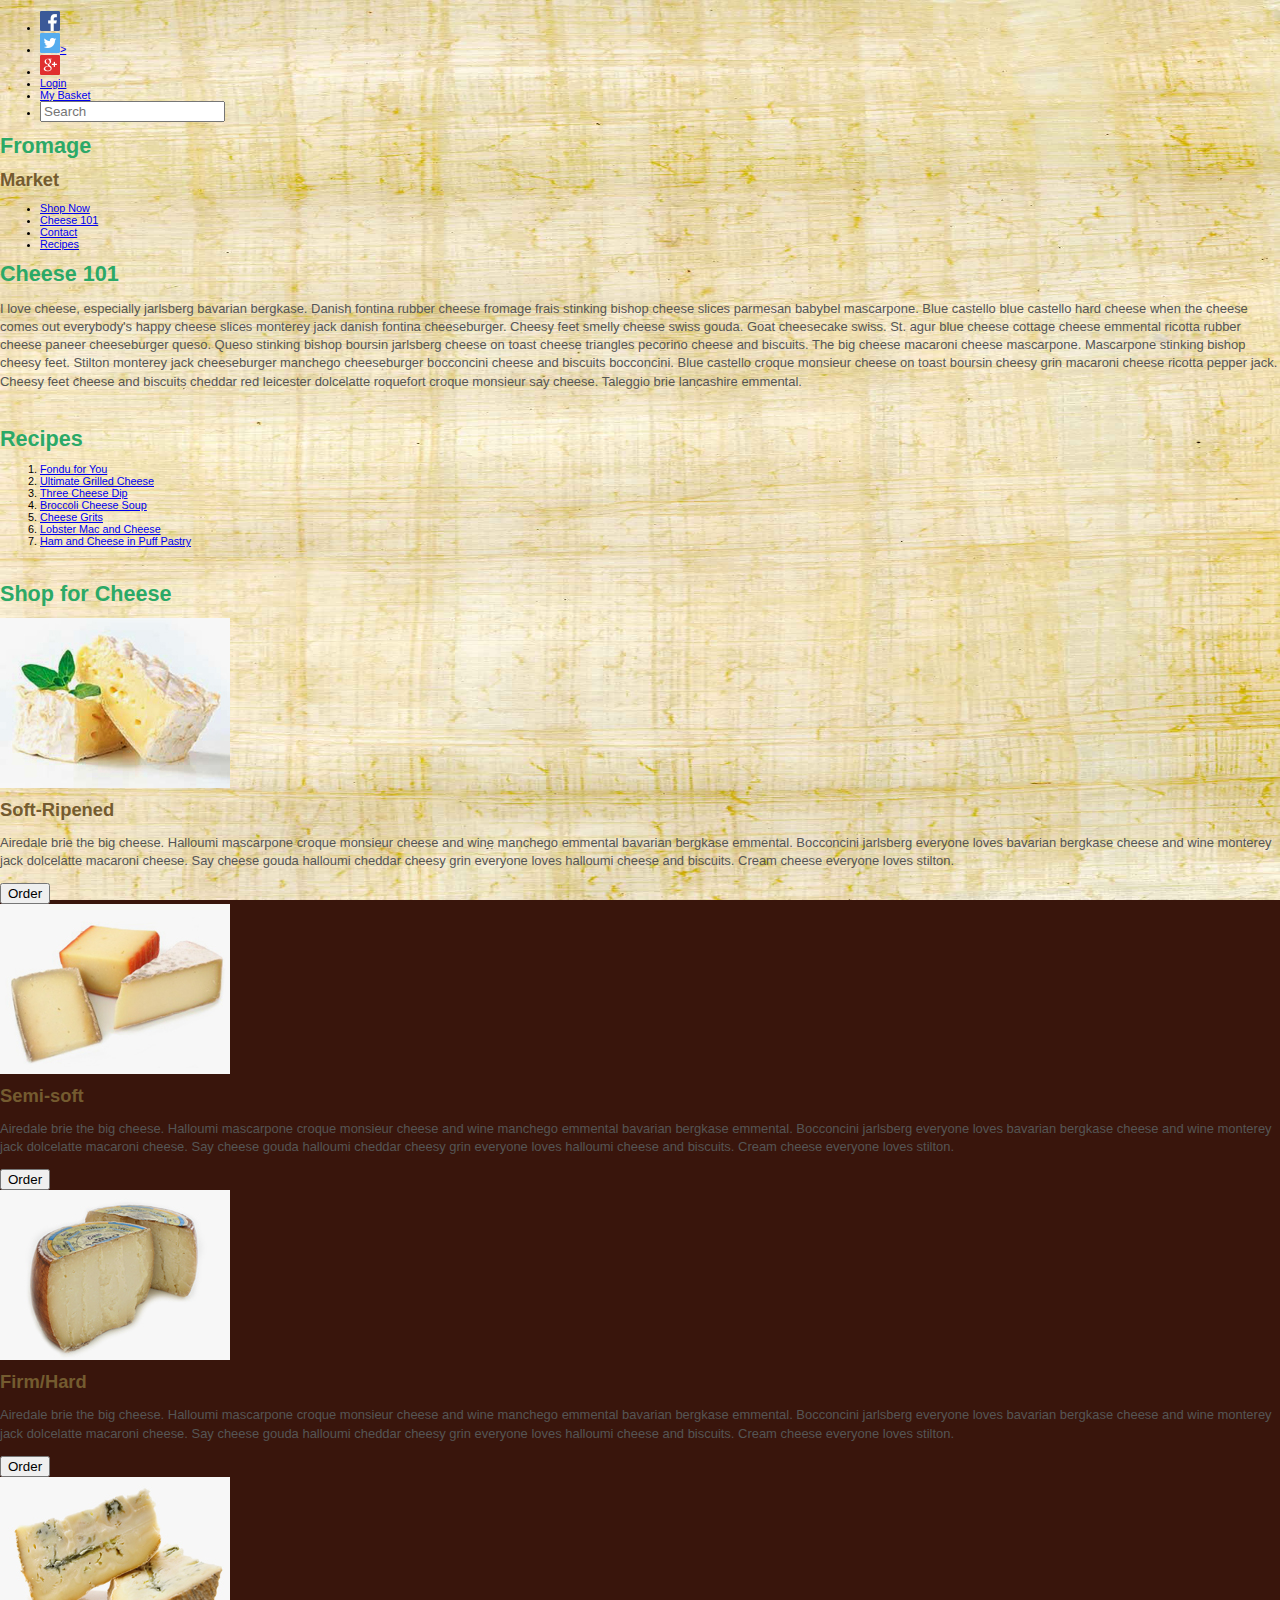
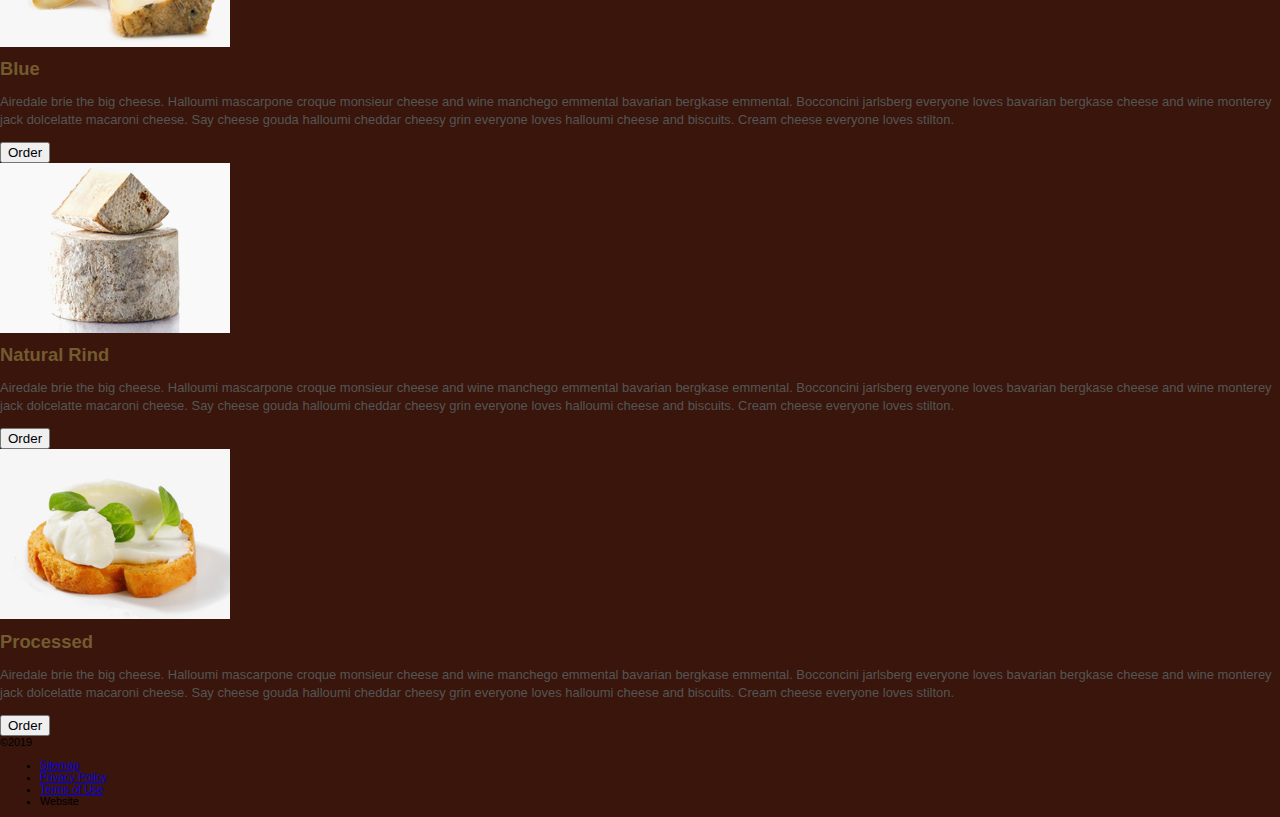
<file: SD119/DotNetProjects/StoreAppDemo/index.html>
<!DOCTYPE html>
<html lang="en">
<head>
    <meta charset="UTF-8">
    <meta http-equiv="X-UA-Compatible" content="IE=edge">
    <meta name="viewport" content="width=device-width, initial-scale=1.0">
    <title>Fromage Cheese Market</title>
    <link rel="stylesheet" type="text/css" href="main.css">
</head>
<body>
    <header>
        <!--Login menu-->
        <nav>
            <ul>
                <li><a href="#"><img src="img/facebook_20.png" alt="Facebook" class="socialIcon" /></a></li>
                <li><a href="#"><img src="img/twitter_20.png" alt="Twitter" class="socialIcon" />></a></li>
                <li><a href="#"><img src="img/google_plus_20.png" alt="Google Plus" class="socialIcon" /></a></li>
                <li><a href="#" class="active">Login</a></li>
                <li><a href="#">My Basket</a></li>
                <li><input type="search" id="search" placeholder="Search"></li>
            </ul>
        </nav>
                
        <!--Navigation menu-->
        <h1>Fromage</h1>
        <h2>Market</h2>
        <nav>
            <ul>
                <li><a href="#">Shop Now</a></li>
                <li><a href="#">Cheese 101</a></li>
                <li><a href="#">Contact</a></li>
                <li><a href="#">Recipes</a></li>
            </ul>
        </nav>
    </header>
    <section id="sidebar">
        <!--Sidebar Text-->
        <h1>Cheese 101</h1>
        <p>I love cheese, especially jarlsberg bavarian bergkase. Danish fontina rubber cheese fromage frais stinking bishop cheese slices parmesan babybel mascarpone. Blue castello blue castello hard cheese when the cheese comes out everybody's happy cheese slices monterey jack danish fontina cheeseburger. Cheesy feet smelly cheese swiss gouda.

            Goat cheesecake swiss. St. agur blue cheese cottage cheese emmental ricotta rubber cheese paneer cheeseburger queso. Queso stinking bishop boursin jarlsberg cheese on toast cheese triangles pecorino cheese and biscuits. The big cheese macaroni cheese mascarpone.
            
            Mascarpone stinking bishop cheesy feet. Stilton monterey jack cheeseburger manchego cheeseburger bocconcini cheese and biscuits bocconcini. Blue castello croque monsieur cheese on toast boursin cheesy grin macaroni cheese ricotta pepper jack. Cheesy feet cheese and biscuits cheddar red leicester dolcelatte roquefort croque monsieur say cheese. Taleggio brie lancashire emmental.</p>
             <br />
        <!--Recipe List-->
        <h1>Recipes</h1>
        <ol>
            <li><a href="#">Fondu for You</a></li>
            <li><a href="#">Ultimate Grilled Cheese</a></li>
            <li><a href="#">Three Cheese Dip</a></li>
            <li><a href="#">Broccoli Cheese Soup</a></li>
            <li><a href="#">Cheese Grits</a></li>
            <li><a href="#">Lobster Mac and Cheese</a></li>
            <li><a href="#">Ham and Cheese in Puff Pastry</a></li>
        </ol>
        <br />
    </section>  <!--Closing sidebar section tag-->
    <section id="main">
        <!--Main Section-->
        <h1>Shop for Cheese</h1>
        <!--Six different cheeses-->
        <div class="panel">
            <img src="img/230x170/soft_ripened_cheese_230.jpg" class="cheeseType" alt="cheese" />
            <h2>Soft-Ripened</h2>
            <p>Airedale brie the big cheese. Halloumi mascarpone croque monsieur cheese and wine manchego emmental bavarian bergkase emmental. Bocconcini jarlsberg everyone loves bavarian bergkase cheese and wine monterey jack dolcelatte macaroni cheese. Say cheese gouda halloumi cheddar cheesy grin everyone loves halloumi cheese and biscuits. Cream cheese everyone loves stilton.</p>
            <button>Order</button>
        </div>
        <div class="panel">
            <img src="img/230x170/cheese_semifirmgroup_230.jpg" class="cheeseType" alt="cheese" />
            <h2>Semi-soft</h2>
            <p>Airedale brie the big cheese. Halloumi mascarpone croque monsieur cheese and wine manchego emmental bavarian bergkase emmental. Bocconcini jarlsberg everyone loves bavarian bergkase cheese and wine monterey jack dolcelatte macaroni cheese. Say cheese gouda halloumi cheddar cheesy grin everyone loves halloumi cheese and biscuits. Cream cheese everyone loves stilton.</p>
            <button>Order</button>
        </div>
        <div class="panel">
            <img src="img/230x170/firm_hard_fioresardo_230.jpg" class="cheeseType" alt="cheese" />
            <h2>Firm/Hard</h2>
            <p>Airedale brie the big cheese. Halloumi mascarpone croque monsieur cheese and wine manchego emmental bavarian bergkase emmental. Bocconcini jarlsberg everyone loves bavarian bergkase cheese and wine monterey jack dolcelatte macaroni cheese. Say cheese gouda halloumi cheddar cheesy grin everyone loves halloumi cheese and biscuits. Cream cheese everyone loves stilton.</p>
            <button>Order</button>
        </div>
        <div class="panel">
            <img src="img/230x170/blue_cheese_230.jpg" class="cheeseType" alt="cheese" />
            <h2>Blue</h2>
            <p>Airedale brie the big cheese. Halloumi mascarpone croque monsieur cheese and wine manchego emmental bavarian bergkase emmental. Bocconcini jarlsberg everyone loves bavarian bergkase cheese and wine monterey jack dolcelatte macaroni cheese. Say cheese gouda halloumi cheddar cheesy grin everyone loves halloumi cheese and biscuits. Cream cheese everyone loves stilton.</p>
            <button>Order</button>
        </div>
        <div class="panel">
            <img src="img/230x170/natural_rind_230.jpg" class="cheeseType" alt="cheese" />
            <h2>Natural Rind</h2>
            <p>Airedale brie the big cheese. Halloumi mascarpone croque monsieur cheese and wine manchego emmental bavarian bergkase emmental. Bocconcini jarlsberg everyone loves bavarian bergkase cheese and wine monterey jack dolcelatte macaroni cheese. Say cheese gouda halloumi cheddar cheesy grin everyone loves halloumi cheese and biscuits. Cream cheese everyone loves stilton.</p>
            <button>Order</button>
        </div>
        <div class="panel">
            <img src="img/230x170/processed_spread_230.jpg" class="cheeseType" alt="cheese" />
            <h2>Processed</h2>
            <p>Airedale brie the big cheese. Halloumi mascarpone croque monsieur cheese and wine manchego emmental bavarian bergkase emmental. Bocconcini jarlsberg everyone loves bavarian bergkase cheese and wine monterey jack dolcelatte macaroni cheese. Say cheese gouda halloumi cheddar cheesy grin everyone loves halloumi cheese and biscuits. Cream cheese everyone loves stilton.</p>
            <button>Order</button>
        </div>
    </section>
    <footer>
        <!--Legal items, navigational items-->
        <span>&copy;2019</span>
        <ul id="menuFooter">
            <li><a href="#">Sitemap</a></li>
            <li><a href="#">Privacy Policy</a></li>
            <li><a href="#">Terms of Use</a></li>
            <li>Website</li>
        </ul>
    </footer>
    
</body>
</html>
</file>
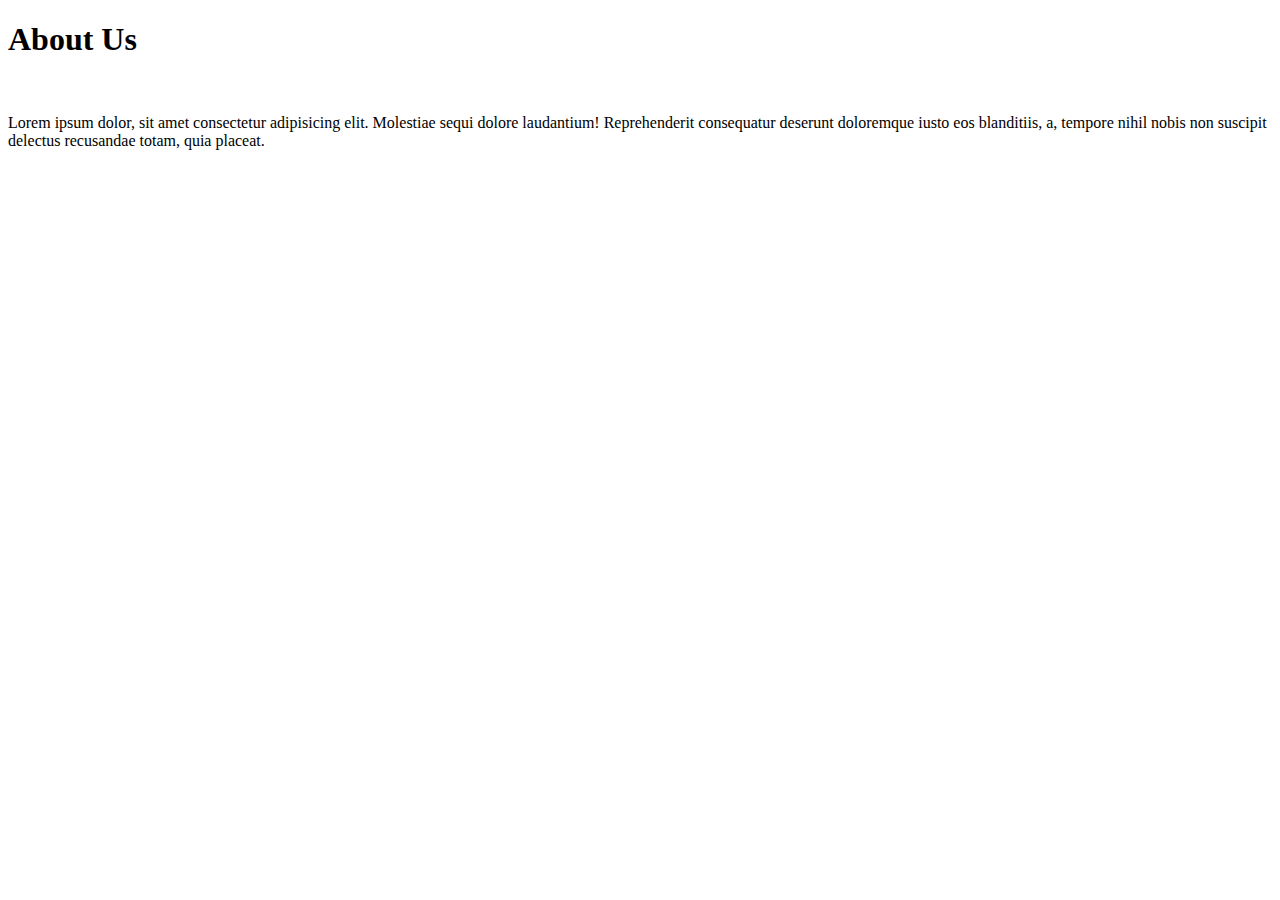
<file: SD119/Misc/AboutUs.html>
<!DOCTYPE html>
<html lang="en">
<head>
    <meta charset="UTF-8">
    <meta http-equiv="X-UA-Compatible" content="IE=edge">
    <meta name="viewport" content="width=device-width, initial-scale=1.0">
    <title>About Us</title>
</head>
<body>
    <h1>About Us</h1>
    <br />
    <p>Lorem ipsum dolor, sit amet consectetur adipisicing elit. Molestiae sequi dolore laudantium! Reprehenderit consequatur deserunt doloremque iusto eos blanditiis, a, tempore nihil nobis non suscipit delectus recusandae totam, quia placeat.</p>
        
    
</body>
</html>
</file>
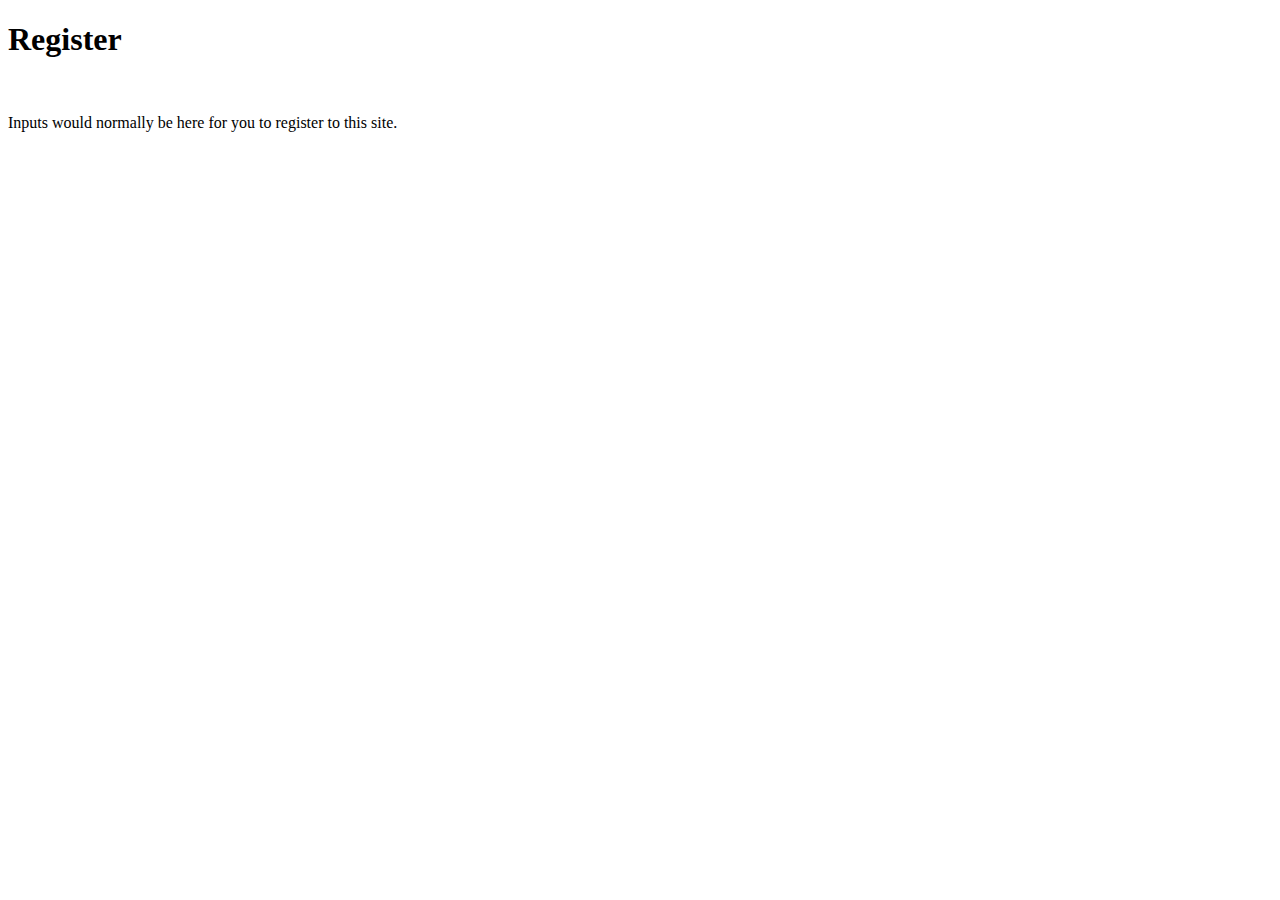
<file: SD119/Misc/register.html>
<!DOCTYPE html>
<html lang="en">
<head>
    <meta charset="UTF-8">
    <meta http-equiv="X-UA-Compatible" content="IE=edge">
    <meta name="viewport" content="width=device-width, initial-scale=1.0">
    <title>Register</title>
</head>
<body>
    <h1>Register</h1>
    <br />
    <p>Inputs would normally be here for you to register to this site.</p>
        
    
</body>
</html>
</file>
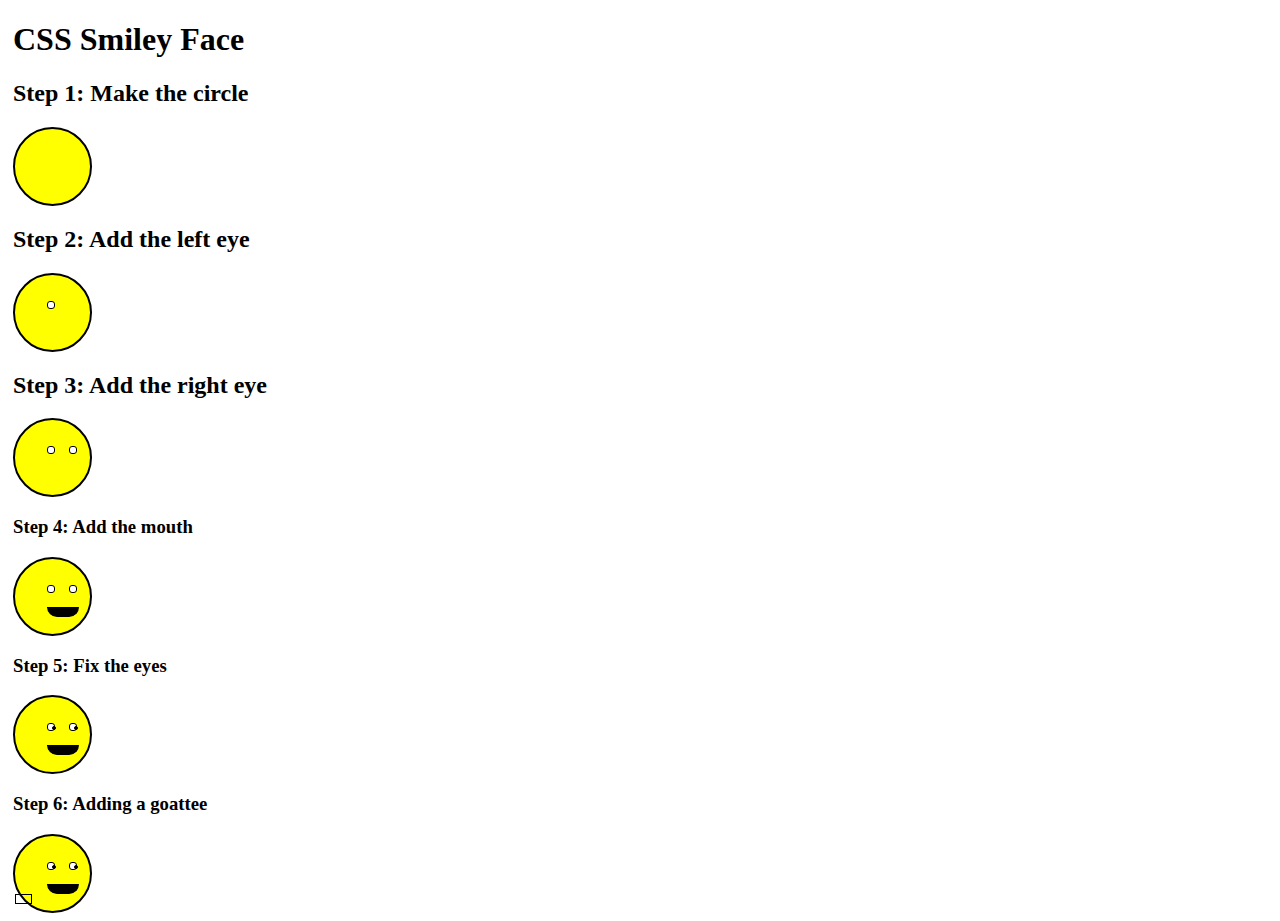
<file: SD119/SMILEYFACE/css_smiley.html>
<!DOCTYPE html>
<html lang="en">
<head>
    <meta charset="UTF-8">
    <meta http-equiv="X-UA-Compatible" content="IE=edge">
    <meta name="viewport" content="width=device-width, initial-scale=1.0">
    <link rel="stylesheet" href="css_smiley.css">
    <title>Smiley Face</title>
</head>
<body>
    <div class="wrapper">
        <h1>CSS Smiley Face</h1>
        <h2>Step 1: Make the circle</h2>
        <div class="face"></div>

        <h2>Step 2: Add the left eye</h2>
        <div class="face">
            <div class="eye left"></div>
        </div>

        <h2>Step 3: Add the right eye</h2>
        <div class="face">
            <div class="eye left"></div>
            <div class="eye right"></div>
        </div>

        <h3>Step 4: Add the mouth</h3>
        <div class="face">
            <div class="eye left"></div>
            <div class="eye right"></div>
            <div class="mouth"></div>
        </div>

        <h3>Step 5: Fix the eyes</h3>
        <div class="face">
            <div class="eye left">
                <div class="pupil"></div>
            </div>
            <div class="eye right">
                <div class="pupil"></div>
            </div>
            <div class="mouth"></div>
        </div>

        <h3>Step 6: Adding a goattee</h3>
        <div class="face">
            <div class="eye left">
                <div class="pupil"></div>
            </div>
            <div class="eye right">
                <div class="pupil"></div>
            </div>
            <div class="mouth"></div>
            <div class="goatee"></div>
        </div>
                

    </div>
</body>
</html>
</file>
<file: SD119/DotNetProjects/StoreAppDemo/main.css>
/*Common elements*/
body {
    font-size: 67.5%;
    font-family: Tahoma, Geneva, sans-serif;
    background: #39150c url(img/paper_1332008.jpg) no-repeat fixed top center;
    padding: 0;
    margin: 0;
    -webkit-background-size: 100% 100%;
    -moz-background-size: 100% 100%;
    background-size: 100% 100%;
    -o-background-size: 100% 100%;
}

h1 {
    color: #2BA967;
    font-size: 2.0em;
    margin: 0.5em 0 0.5em 0;
    padding: 0;
}

h2 {
    color: #745b2f;
    font-size: 1.7em;
    padding: 0px;
    margin: 0.5em 0 0.35em 0;
}

p {
    font-size: 1.2em;
    line-height: 1.4em;
    color: #555;
}
</file>
<file: SD119/SMILEYFACE/css_smiley.css>
.wrapper {
    margin: 5px;
}

.face {
    width: 75px;
    height: 75px;
    border: solid 2px black;
    background-color: yellow;
    border-radius: 50px;
    
}

.eye {
    width: 6px;
    height: 6px;
    border: solid 1px black;
    border-radius: 3px;
    z-index: 1;
    position: relative;
    background-color: white;
}

.left {
    left: 32px;
    top: 26px;
}

.right {
    left: 54px;
    top: 18px;
}

.mouth {
    width: 30px;
    height: 8px;
    border: solid 1px black;
    border-radius: 0 0 45px 45px;
    margin: 16px;
    position: relative;
    top: 1em;
    left: 1em;
    background-color: black;
}

.pupil {
    width: 2px;
    height: 2px;
    border: solid 1px black;
    border-radius: 2px;
    position: relative;
    top: 2px;
    left: 4px;
    background-color: black;
}

.goatee {
    width: 15px;
    height: 8px;
    border: solid 1px black;

}
</file>
